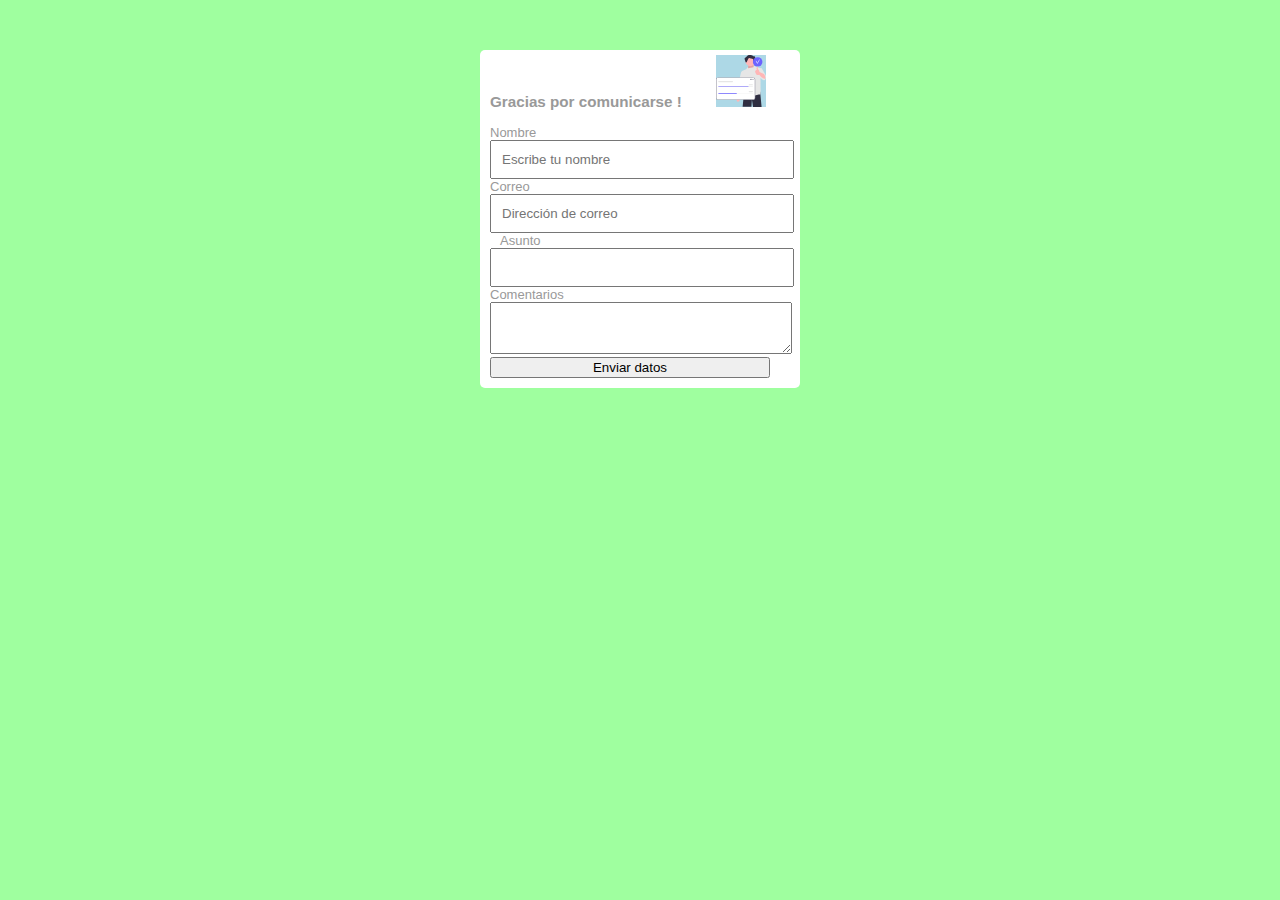
<file: mensajes.html>
<!doctype html>
<html lang="es">
<head>
	<!-- Required meta tags -->
	<meta charset="utf-8">
	<meta name="viewport" content="width=device-width, initial-scale=1, shrink-to-fit=no">

	<!-- Bootstrap CSS -->
	<link rel="stylesheet" href="https://cdn.jsdelivr.net/npm/bootstrap@4.6.2/dist/css/bootstrap.min.css" integrity="sha384-xOolHFLEh07PJGoPkLv1IbcEPTNtaed2xpHsD9ESMhqIYd0nLMwNLD69Npy4HI+N" crossorigin="anonymous">
	<link rel="stylesheet" type="text/css" href="css/estilos.css">
	<title>Mensajes</title>
</head> 


<body>
	
	<script src="https://cdn.jsdelivr.net/npm/jquery@3.5.1/dist/jquery.slim.min.js" integrity="sha384-DfXdz2htPH0lsSSs5nCTpuj/zy4C+OGpamoFVy38MVBnE+IbbVYUew+OrCXaRkfj" crossorigin="anonymous"></script>
	<script src="https://cdn.jsdelivr.net/npm/bootstrap@4.6.2/dist/js/bootstrap.bundle.min.js" integrity="sha384-Fy6S3B9q64WdZWQUiU+q4/2Lc9npb8tCaSX9FK7E8HnRr0Jz8D6OP9dO5Vg3Q9ct" crossorigin="anonymous"></script>

	
	
	<form action="#" method="#">
		<h3>Gracias por comunicarse ! <img src="img/undraw_join_re_w1lh.svg" id="pie"></h3>
		<label for="nombre">Nombre</label> <br>
		<input type="text" class="formu" placeholder="Escribe tu nombre" id="nombre" name="nombre"><br>
		
		<label for="email">Correo</label><br>
		<input type="email" class="formu" placeholder="Dirección de correo" id="correo" name="correo"><br>
		
		<label for="email" class="formu">Asunto</label><br>
		<input type="email"  class="formu" id="correo" name="correo"><br>
		
		<label for="comentarios">Comentarios</label><br>
		<textarea id="comentarios" class="formu" name="comentarios"></textarea><br>
		
		<input type="submit"value="Enviar datos" class="btn btn-primary"></input>

	</form>




</body>
</html>
</file>
<file: css/estilos.css>
/**corresponde a index.html*/
h1{color: color(prophoto-rgb 0 0 0);

  margin-top: 100px;
  
  text-align: center;

}


.clearfix{ margin-left: 40%;
 margin-top: 60px;
 margin-bottom:60px ;
 padding-right: 60px;

}


}

img{
  
  margin-bottom: 80px;
  text-align: center;

}

h2{text-align: center;
  padding-left: 50px;
  margin-right: 50px;
}


.btn-group{width: 200px;

  margin-left: 100px;
  margin-top: 35px;
  padding-right: 50px;
}
.btn-group-1{width: 800px;
  display: inline;
  text-align: center;
}
.btn{  }
h1, h2{
  font-family: 'Montserrat', sans-serif;
  font-family: 'Roboto', sans-serif;
}
.container{ margin: 0 auto;
  margin-top: 20px;
  width: 500px;           
}
/**corresponde a mensajes.html*/


body{
  background-color: #9fff9f;

}
form{
  margin: 0 auto;
  margin-top: 50px;
  width: 300px;
  background-color: white;
  padding: 10px;
  border-radius: 5px;
  color: #999;
  font-size: 13px;
  font-family: 'Montserrat', sans-serif;
  font-family: 'Roboto', sans-serif;
}
input, textarea{
  outline-color: #9fff9f;
  width: 280px;

}
.formu{
  padding: 10px;
  width: 280px;
}
.btn btn-primary{ 
  width: 280px;
}
/**pie de pagina*/
#pie{
  width: 50px;
  background-color: lightblue;
  display:inline;
  margin-left: 30px; 
  margin-top: -20px;    
}
</file>
